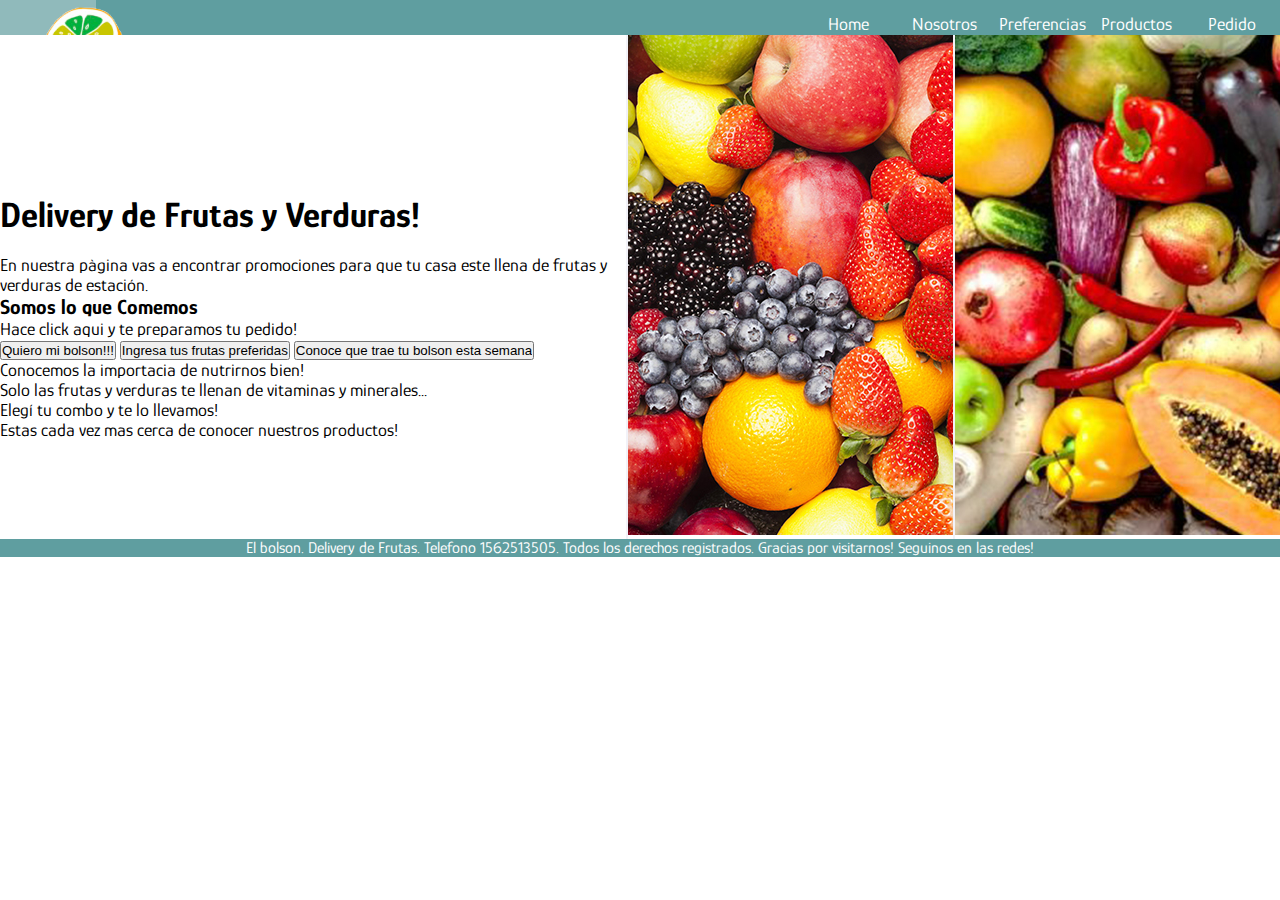
<file: index.html>
<!DOCTYPE html>
<html lang="en">
<head>
    <meta charset="UTF-8">
    <meta http-equiv="X-UA-Compatible" content="IE=edge">
    <meta name="viewport" content="width=device-width, initial-scale=1.0">
    <meta name="description=" content="Empresa dedicada a ofrecer regalos con venta ONLINE, Cajas ideadas para sorprender en cumpleaños, aniversarios y en todo momento">
    <meta name="keywords"  content="Regalos Online, Presentes, Cumpleaños, Aniversarios, Regalos Personaizados, Sets de Regalo, Tienda Virtual, Tienda Online">
    <title>Regalos Online. Tienda de presentes.</title>
    <link rel="preconnect" href="https://fonts.googleapis.com">
    <link rel="preconnect" href="https://fonts.gstatic.com" crossorigin>
    <link href="https://fonts.googleapis.com/css2?family=Glory:wght@200&display=swap" rel="stylesheet">
    <link href="https://cdn.jsdelivr.net/npm/bootstrap@5.1.1/dist/css/bootstrap.min.css" rel="stylesheet" integrity="sha384-F3w7mX95PdgyTmZZMECAngseQB83DfGTowi0iMjiWaeVhAn4FJkqJByhZMI3AhiU" crossorigin="anonymous">
    <link rel="stylesheet" href="https://cdnjs.cloudflare.com/ajax/libs/animate.css/4.1.1/animate.min.css"/>
    <link rel="stylesheet" href="estilo.css">
</head>
<body>
    <div class="navbar">
        <div class="flexitems"><a href="index.html"><img class="logo" src="logo.png" alt="El Bolson"></a></div>
        <div class="contenedorDerecho">
            <div class="flexitems"><a class="a" href="index.html">Home</a></div>
            <div class ="flexitems"><a class="a" href="nosotros.html">Nosotros</a></div>
            <div class ="flexitems"><a class="a" href="preferencias.html">Preferencias</a></div>
            <div class ="flexitems"><a class="a" href="productos.html">Productos</a></div>
            <div class ="flexitems"><a class="a" href="contacto.html">Pedido</a></div>
        </div>
    </div>
    <div class="grillanovedades">
        <div class="nov2">
            <img class="animate__animated animate__pulse" src="11.jpg">
        </div>
        <div class="nov1">
            <br>
            <br>
            <br>
            <h1>Delivery de Frutas y Verduras!</h1>
            <br>
            <p>   En nuestra pàgina vas a encontrar promociones para que tu casa este llena de frutas y verduras de estación.</p>
         <h3>Somos lo que Comemos</h3>
         Hace click aqui y te preparamos tu pedido!
         <br>
        <a href ="contacto.html"> <input name="ver2" type="button" value="Quiero mi bolson!!!" /></a>
        <a href ="preferencias.html"> <input name="ver3" type="button" value="Ingresa tus frutas preferidas" /></a>
        <a href ="productos.html"> <input name="ver4" type="button" value="Conoce que trae tu bolson esta semana" /></a> 
        <br>Conocemos la importacia de nutrirnos bien! <br>
               Solo las frutas y verduras te llenan de vitaminas y minerales...<br>
               Elegí tu combo y te lo llevamos!
        </div>
        <div class="nov3">
             <img class="animate__animated animate__pulse" src="33.jpg">
            </div>
        </div>
            <footer class="footer">
        El bolson. Delivery de Frutas. Telefono 1562513505. Todos los derechos registrados. Gracias por visitarnos! Seguinos en las redes!
    </footer>
    <script src="https://cdn.jsdelivr.net/npm/bootstrap@5.1.1/dist/js/bootstrap.bundle.min.js" integrity="sha384-/bQdsTh/da6pkI1MST/rWKFNjaCP5gBSY4sEBT38Q/9RBh9AH40zEOg7Hlq2THRZ" crossorigin="anonymous"></script>
    
<script src="proyectofinal.js">
</script>

</body>
</html>
</file>
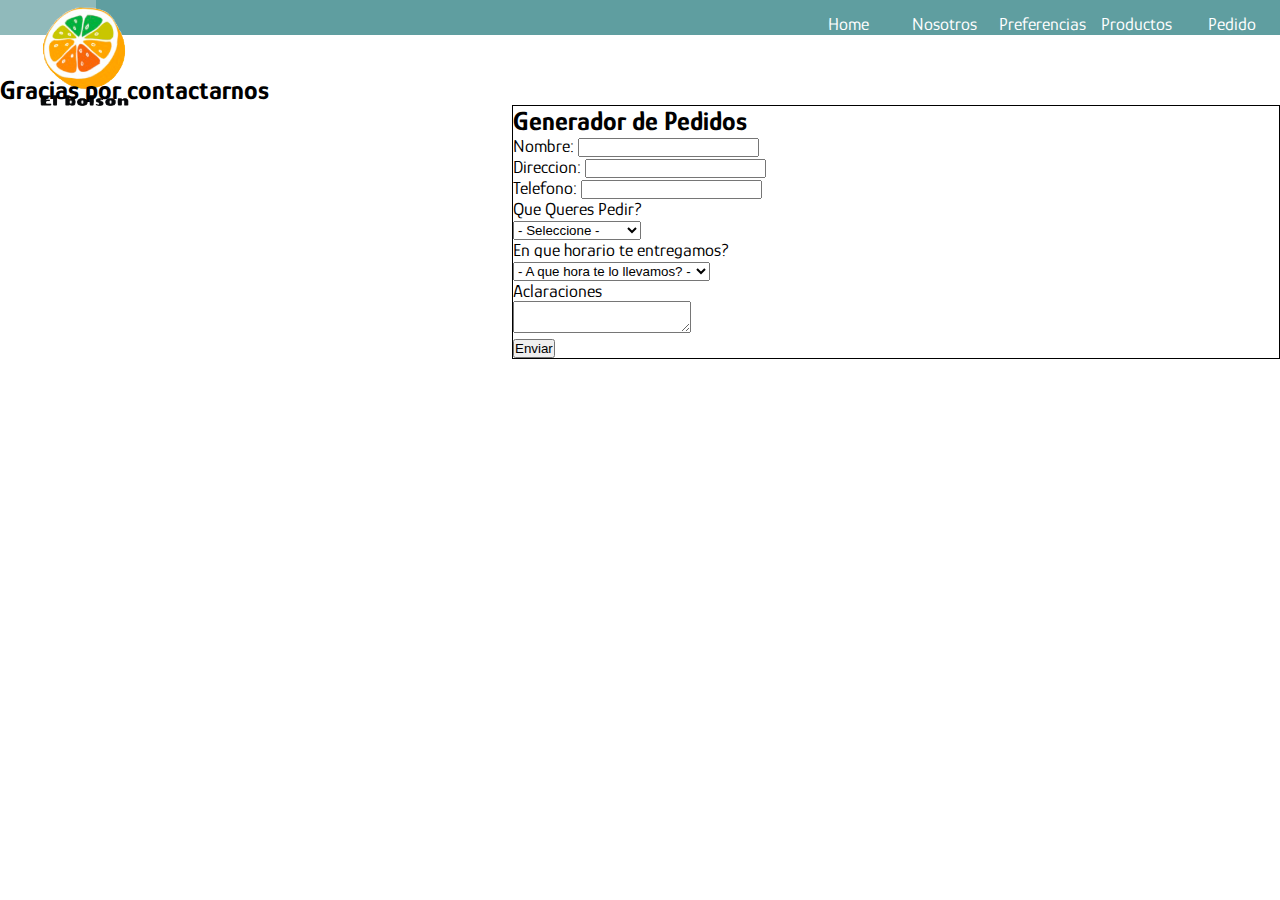
<file: contacto.html>
<!DOCTYPE html>
<html lang="en">
<head>
    <meta charset="UTF-8">
    <meta http-equiv="X-UA-Compatible" content="IE=edge">
    <meta name="viewport" content="width=device-width, initial-scale=1.0">
    <meta name="description=" content="Empresa dedicada a ofrecer regalos con venta ONLINE, Cajas ideadas para sorprender en cumpleaños, aniversarios y en todo momento">
    <meta name="keywords"  content="Natural, Frutas, verduras, sano, salud, saludable">
    <title>El Bolson. Frutas y verduras para vos</title>
    <link rel="preconnect" href="https://fonts.googleapis.com">
    <link rel="preconnect" href="https://fonts.gstatic.com" crossorigin>
    <link href="https://fonts.googleapis.com/css2?family=Glory:wght@200&display=swap" rel="stylesheet">
    <link href="https://cdn.jsdelivr.net/npm/bootstrap@5.1.1/dist/css/bootstrap.min.css" rel="stylesheet" integrity="sha384-F3w7mX95PdgyTmZZMECAngseQB83DfGTowi0iMjiWaeVhAn4FJkqJByhZMI3AhiU" crossorigin="anonymous">
    <link rel="stylesheet" href="https://cdnjs.cloudflare.com/ajax/libs/animate.css/4.1.1/animate.min.css"/>
    <link rel="stylesheet" href="estilo.css">
</head>
<body>
    <div class="navbar">
        <div class="flexitems"><a href="index.html"><img class="logo" src="logo.png" alt="El Bolson"></a></div>
        <div class="contenedorDerecho">
            <div class="flexitems"><a class="a" href="index.html">Home</a></div>
            <div class ="flexitems"><a class="a" href="nosotros.html">Nosotros</a></div>
            <div class ="flexitems"><a class="a" href="preferencias.html">Preferencias</a></div>
            <div class ="flexitems"><a class="a" href="productos.html">Productos</a></div>
            <div class ="flexitems"><a class="a" href="contacto.html">Pedido</a></div>
                       
        </div>
    </div>
    <main class="container">
        <br>
        <br>
		<h2>Gracias por contactarnos</h2>

        <div id="caja">
		<form name="rellenar" action="#" >
			<h2>Generador de Pedidos</h2>
   <p> Nombre: <input name="titulo" type="text"/> </p>
   <p> Direccion: <input name="direccion" type="text"/> </p> 
   <p> Telefono: <input name="telefono" type="text"/> </p> 
   
   <p> Que Queres Pedir? </p>
    <select class="form-select" name="pedido" id="pedido">
        <option value="seleccione" selected disabled>- Seleccione -</option>
        <option value="Frutas">Frutas</option>
        <option value="Verduras">Verduras</option>
        <option value="Frutas y Verduras">Frutas y Verduras</option>
    </select>
    <p> En que horario te entregamos? </p>
    <select class="form-select" name="horario" id="horario">
        <option value="seleccione" selected disabled>- A que hora te lo llevamos? -</option>
        <option value="mañana">A la mañana</option>
        <option value="tarde">A la tarde</option>
        <option value="noche">A la noche</option>
    </select>
    
   <p>Aclaraciones</p>
   <p><textarea name="texto"></textarea></p>
   <p><input name="ver" type="button" value="Enviar" />
</form>
</div>
</main>

<script src="eventos2.js">
</script>

</body>
</html>
</file>
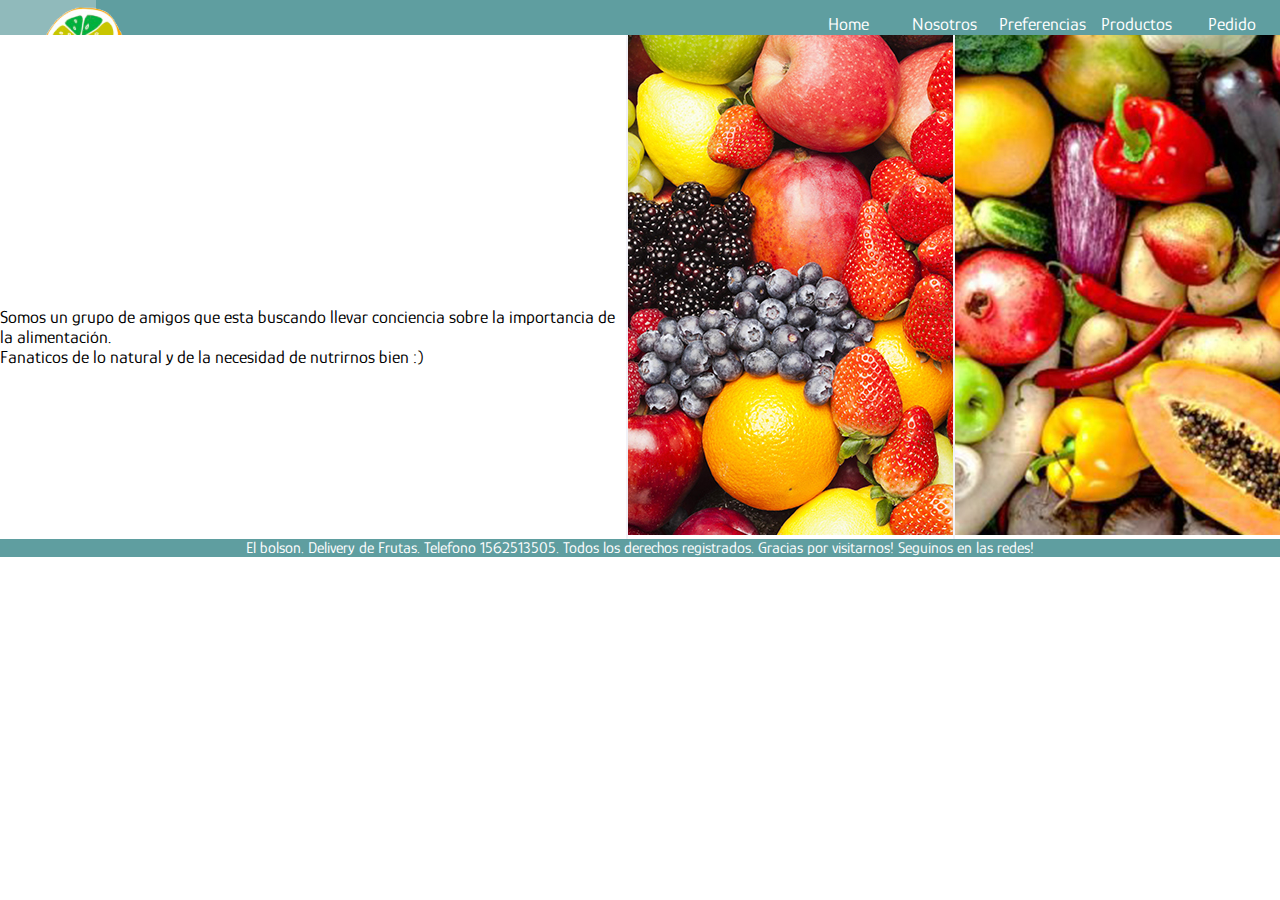
<file: nosotros.html>
<!DOCTYPE html>
<html lang="en">
<head>
    <meta charset="UTF-8">
    <meta http-equiv="X-UA-Compatible" content="IE=edge">
    <meta name="viewport" content="width=device-width, initial-scale=1.0">
    <meta name="description=" content="Empresa dedicada a ofrecer regalos con venta ONLINE, Cajas ideadas para sorprender en cumpleaños, aniversarios y en todo momento">
    <meta name="keywords"  content="Regalos Online, Presentes, Cumpleaños, Aniversarios, Regalos Personaizados, Sets de Regalo, Tienda Virtual, Tienda Online">
    <title>Regalos Online. Tienda de presentes.</title>
    <link rel="preconnect" href="https://fonts.googleapis.com">
    <link rel="preconnect" href="https://fonts.gstatic.com" crossorigin>
    <link href="https://fonts.googleapis.com/css2?family=Glory:wght@200&display=swap" rel="stylesheet">
    <link href="https://cdn.jsdelivr.net/npm/bootstrap@5.1.1/dist/css/bootstrap.min.css" rel="stylesheet" integrity="sha384-F3w7mX95PdgyTmZZMECAngseQB83DfGTowi0iMjiWaeVhAn4FJkqJByhZMI3AhiU" crossorigin="anonymous">
    <link rel="stylesheet" href="https://cdnjs.cloudflare.com/ajax/libs/animate.css/4.1.1/animate.min.css"/>
    <link rel="stylesheet" href="estilo.css">
</head>
<body>
    <div class="navbar">
        <div class="flexitems"><a href="index.html"><img class="logo" src="logo.png" alt="El Bolson"></a></div>
        <div class="contenedorDerecho">
            <div class="flexitems"><a class="a" href="index.html">Home</a></div>
            <div class ="flexitems"><a class="a" href="nosotros.html">Nosotros</a></div>
            <div class ="flexitems"><a class="a" href="preferencias.html">Preferencias</a></div>
            <div class ="flexitems"><a class="a" href="productos.html">Productos</a></div>
            <div class ="flexitems"><a class="a" href="contacto.html">Pedido</a></div>
                       
        </div>
    </div>
    <div class="grillanovedades">
        <div class="nov2">
            <img class="animate__animated animate__pulse" src="11.jpg">
        </div>
        <div class="nov1">
            <br>
            <br>
            <br>
            <br>
            <br>
            
            Somos un grupo de amigos que esta buscando llevar conciencia sobre la importancia de la alimentación.
            <br>
            Fanaticos de lo natural y de la necesidad de nutrirnos bien :) 
        </div>
        <div class="nov3">
             <img class="animate__animated animate__pulse" src="33.jpg">
            </div>
        </div>
            <footer class="footer">
        El bolson. Delivery de Frutas. Telefono 1562513505. Todos los derechos registrados. Gracias por visitarnos! Seguinos en las redes!
    </footer>
    <script src="https://cdn.jsdelivr.net/npm/bootstrap@5.1.1/dist/js/bootstrap.bundle.min.js" integrity="sha384-/bQdsTh/da6pkI1MST/rWKFNjaCP5gBSY4sEBT38Q/9RBh9AH40zEOg7Hlq2THRZ" crossorigin="anonymous"></script>
    
</body>
</html>
</file>
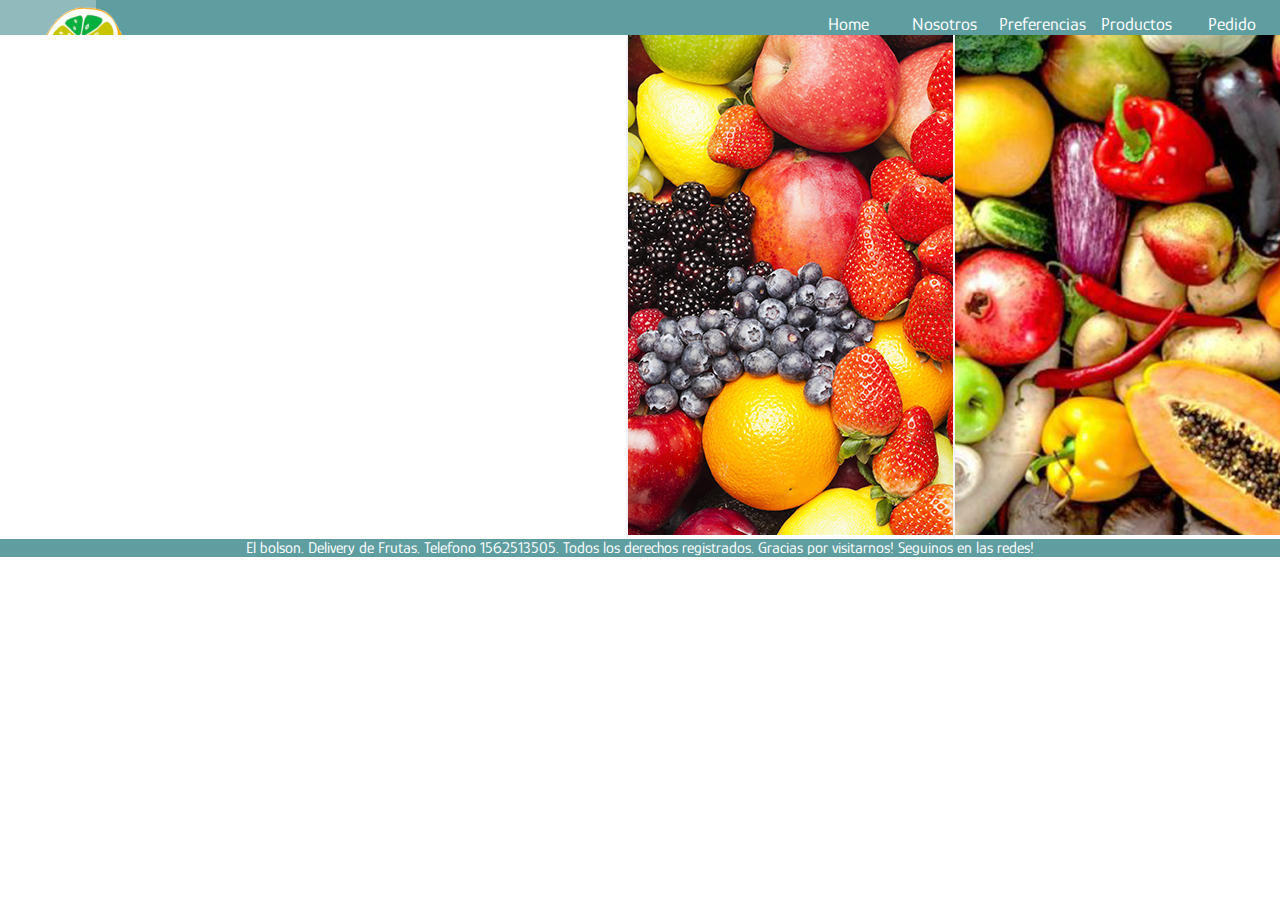
<file: preferencias.html>
<!DOCTYPE html>
<html lang="en">
<head>
    <meta charset="UTF-8">
    <meta http-equiv="X-UA-Compatible" content="IE=edge">
    <meta name="viewport" content="width=device-width, initial-scale=1.0">
    <meta name="description=" content="Empresa dedicada a ofrecer regalos con venta ONLINE, Cajas ideadas para sorprender en cumpleaños, aniversarios y en todo momento">
    <meta name="keywords"  content="Regalos Online, Presentes, Cumpleaños, Aniversarios, Regalos Personaizados, Sets de Regalo, Tienda Virtual, Tienda Online">
    <title>Regalos Online. Tienda de presentes.</title>
    <link rel="preconnect" href="https://fonts.googleapis.com">
    <link rel="preconnect" href="https://fonts.gstatic.com" crossorigin>
    <link href="https://fonts.googleapis.com/css2?family=Glory:wght@200&display=swap" rel="stylesheet">
    <link href="https://cdn.jsdelivr.net/npm/bootstrap@5.1.1/dist/css/bootstrap.min.css" rel="stylesheet" integrity="sha384-F3w7mX95PdgyTmZZMECAngseQB83DfGTowi0iMjiWaeVhAn4FJkqJByhZMI3AhiU" crossorigin="anonymous">
    <link rel="stylesheet" href="https://cdnjs.cloudflare.com/ajax/libs/animate.css/4.1.1/animate.min.css"/>
    <link rel="stylesheet" href="estilo.css">
</head>
<body>
    <div class="navbar">
        <div class="flexitems"><a href="index.html"><img class="logo" src="logo.png" alt="El Bolson"></a></div>
        <div class="contenedorDerecho">
            <div class="flexitems"><a class="a" href="index.html">Home</a></div>
            <div class ="flexitems"><a class="a" href="nosotros.html">Nosotros</a></div>
            <div class ="flexitems"><a class="a" href="preferencias.html">Preferencias</a></div>
            <div class ="flexitems"><a class="a" href="productos.html">Productos</a></div>
            <div class ="flexitems"><a class="a" href="contacto.html">Pedido</a></div>
                       
        </div>
    </div>
    <div class="grillanovedades">
        <div class="nov2">
            <img class="animate__animated animate__pulse" src="11.jpg">
        </div>
        <div class="nov1">
        </div>
        <div class="nov3">
             <img class="animate__animated animate__pulse" src="33.jpg">
            </div>
        </div>
            <footer class="footer">
        El bolson. Delivery de Frutas. Telefono 1562513505. Todos los derechos registrados. Gracias por visitarnos! Seguinos en las redes!
    </footer>
    <script src="https://cdn.jsdelivr.net/npm/bootstrap@5.1.1/dist/js/bootstrap.bundle.min.js" integrity="sha384-/bQdsTh/da6pkI1MST/rWKFNjaCP5gBSY4sEBT38Q/9RBh9AH40zEOg7Hlq2THRZ" crossorigin="anonymous"></script>
    
<script src="preferencias.js">
</script>

</body>
</html>
</file>
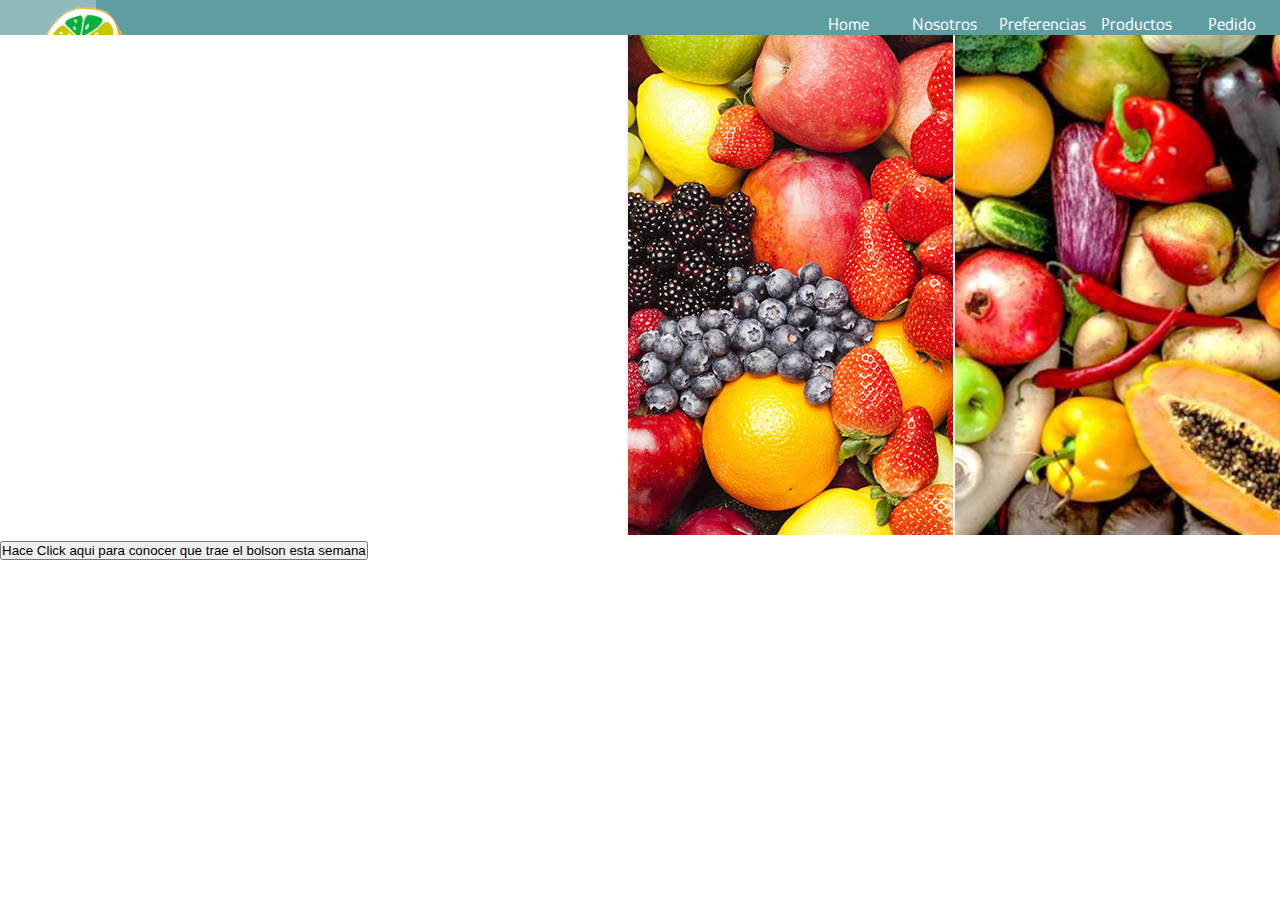
<file: productos.html>
<!DOCTYPE html>
<html lang="en">
<head>
    <meta charset="UTF-8">
    <meta http-equiv="X-UA-Compatible" content="IE=edge">
    <meta name="viewport" content="width=device-width, initial-scale=1.0">
    <meta name="description=" content="Empresa dedicada a ofrecer regalos con venta ONLINE, Cajas ideadas para sorprender en cumpleaños, aniversarios y en todo momento">
    <meta name="keywords"  content="Regalos Online, Presentes, Cumpleaños, Aniversarios, Regalos Personaizados, Sets de Regalo, Tienda Virtual, Tienda Online">
    <title>Regalos Online. Tienda de presentes.</title>
    <link rel="preconnect" href="https://fonts.googleapis.com">
    <link rel="preconnect" href="https://fonts.gstatic.com" crossorigin>
    <link href="https://fonts.googleapis.com/css2?family=Glory:wght@200&display=swap" rel="stylesheet">
    <link href="https://cdn.jsdelivr.net/npm/bootstrap@5.1.1/dist/css/bootstrap.min.css" rel="stylesheet" integrity="sha384-F3w7mX95PdgyTmZZMECAngseQB83DfGTowi0iMjiWaeVhAn4FJkqJByhZMI3AhiU" crossorigin="anonymous">
    <link rel="stylesheet" href="https://cdnjs.cloudflare.com/ajax/libs/animate.css/4.1.1/animate.min.css"/>
    <link rel="stylesheet" href="estilo.css">
</head>
<body>
    <div class="navbar">
        <div class="flexitems"><a href="index.html"><img class="logo" src="logo.png" alt="El Bolson"></a></div>
        <div class="contenedorDerecho">
            <div class="flexitems"><a class="a" href="index.html">Home</a></div>
            <div class ="flexitems"><a class="a" href="nosotros.html">Nosotros</a></div>
            <div class ="flexitems"><a class="a" href="preferencias.html">Preferencias</a></div>
            <div class ="flexitems"><a class="a" href="productos.html">Productos</a></div>
            <div class ="flexitems"><a class="a" href="contacto.html">Pedido</a></div>
                       
        </div>
    </div>
    <div class="grillanovedades">
        <div class="nov2">
            <img class="animate__animated animate__pulse" src="11.jpg">
        </div>
        <div class="nov1">
        </div>
        <div class="nov3">
             <img class="animate__animated animate__pulse" src="33.jpg">
            </div>
        </div>
          <script src="https://cdn.jsdelivr.net/npm/bootstrap@5.1.1/dist/js/bootstrap.bundle.min.js" integrity="sha384-/bQdsTh/da6pkI1MST/rWKFNjaCP5gBSY4sEBT38Q/9RBh9AH40zEOg7Hlq2THRZ" crossorigin="anonymous"></script>
    
<script src="productos.js">
</script>

</body>
</html>
</file>
<file: estilo.css>
*{
    margin: 0;
    padding: 0;
    box-sizing: border-box;
}    
body{
    font-family: 'Glory', sans-serif;
    font-size: 18px;
}
#caja { 
width: 60%; float:right; border: 1px solid black; 
}
.navbar{
    display: flex;
    width: 100%;
    background-color: cadetblue;    
}
.a{
    text-decoration: none;
    color: white;
}   

.a2{
    text-decoration: none;
    color:cadetblue;
} 
.contenedorDerecho{
    display: flex;
    color: white;
    justify-content: flex-end;
    width: 100%;
}
.grillanovedades{
    background-color:rgb(242, 242, 248);
    height: 75%;
    display: grid;
    grid-template-columns: 2fr 1fr 1fr;
    grid-template-rows: 1fr;
    grid-template-areas: "nov1 nov2 nov3"
                         "nov1 nov2 nov3";
    column-gap: 2px;
    row-gap: 2px;
    justify-content: space-between;
    align-content: stretch;
    }
    .nov1{
        background-color:white;
        grid-area: nov1;
        align-content: center;
    }                
    
    .nov2{
        background-color:white;
        grid-area: nov2;
        align-content: left;
        justify-content:space-around;
    }                
    .nov3{
        background-color:white;
        grid-area: nov3;
        align-content: center;
        font-family: 'Glory', sans-serif;


        }  

.regalos{
background-color:rgb(242, 242, 248);
height: 75%;
display: grid;
grid-template-columns: 1fr 1fr 1fr;
grid-template-rows: 1fr 1fr;
grid-template-areas: "reg1 reg2 reg3"
                     "reg4 reg5 reg6";
column-gap: 0px;
row-gap: 0px;
justify-content: center;
align-content: center;
}
.reg1{
background-color:white;
grid-area: reg1;
align-content: center;
}                

.reg2{
background-color:white;
grid-area: reg2;
align-content: center;
}             
.reg3{
background-color:white;
grid-area: reg3;
align-content: center;
}             
.reg4{
background-color:white;
grid-area: reg4;
align-content: center;
    }             
.reg5{
background-color:white;
grid-area: reg5;
align-content: center;
}             
.reg6{
background-color:white;
grid-area: reg6;
align-content: center;
}             
.flexitems{
    color: white;
    width: 6rem;
    height: 35px;
    font-size: 1,4rem;
    text-align: center;
    line-height: 35px;
    padding: 7px;

}
.flexitems:hover{
    background-color:rgb(144, 186, 187);
}   
.logo{
    max-width: 150px;
    max-height: 150px;
}

.header {
    color: #36A0FF;
    font-size: 27px;
    padding: 10px;
}

.bigicon {
    font-size: 35px;
    color: #36A0FF;
}
.footer{
    background-color:cadetblue;
    width: 100%;
    height: 20%;
    font-size: 16px;
    text-align: center;
    color: white;
    
}
.ocasiones{
    background-color:rgb(242, 242, 248);
    height: 75%;
    display: grid;
    grid-template-columns: 1fr 1fr;
    grid-template-rows: 1fr 1fr;
    grid-template-areas: "oc1 oc2"
                         "oc3 oc4";
    column-gap: 0px;
    row-gap: 0px;
    justify-content:center;
    align-content: stretch;
    }
    .oc1{
        background-color:white;
        grid-area: oc1;
        align-content: center;
    }                
    
    .oc2{
        background-color:white;
        grid-area: oc2;
        align-content: left;
        justify-content:space-around;
    }                
    .oc3{
        background-color:white;
        grid-area: oc3;
        align-content: center;
    }
        .oc4{
            background-color:white;
            grid-area: oc4;
            align-content: center;
    

}
.foto{
    width: 285px;
    height: 150px;
    align-content: center;
    justify-content: center;
}
.foto2 {
    width: 100%;
    height: 500px;
}

@media all and (max-width:700px){
    .navbar{
        flex-direction: column;
    }
    .contenedorDerecho{
    flex-direction: column;
    }
    .flexitems{
        text-align: center;
        width: 100%;
    }
</file>
